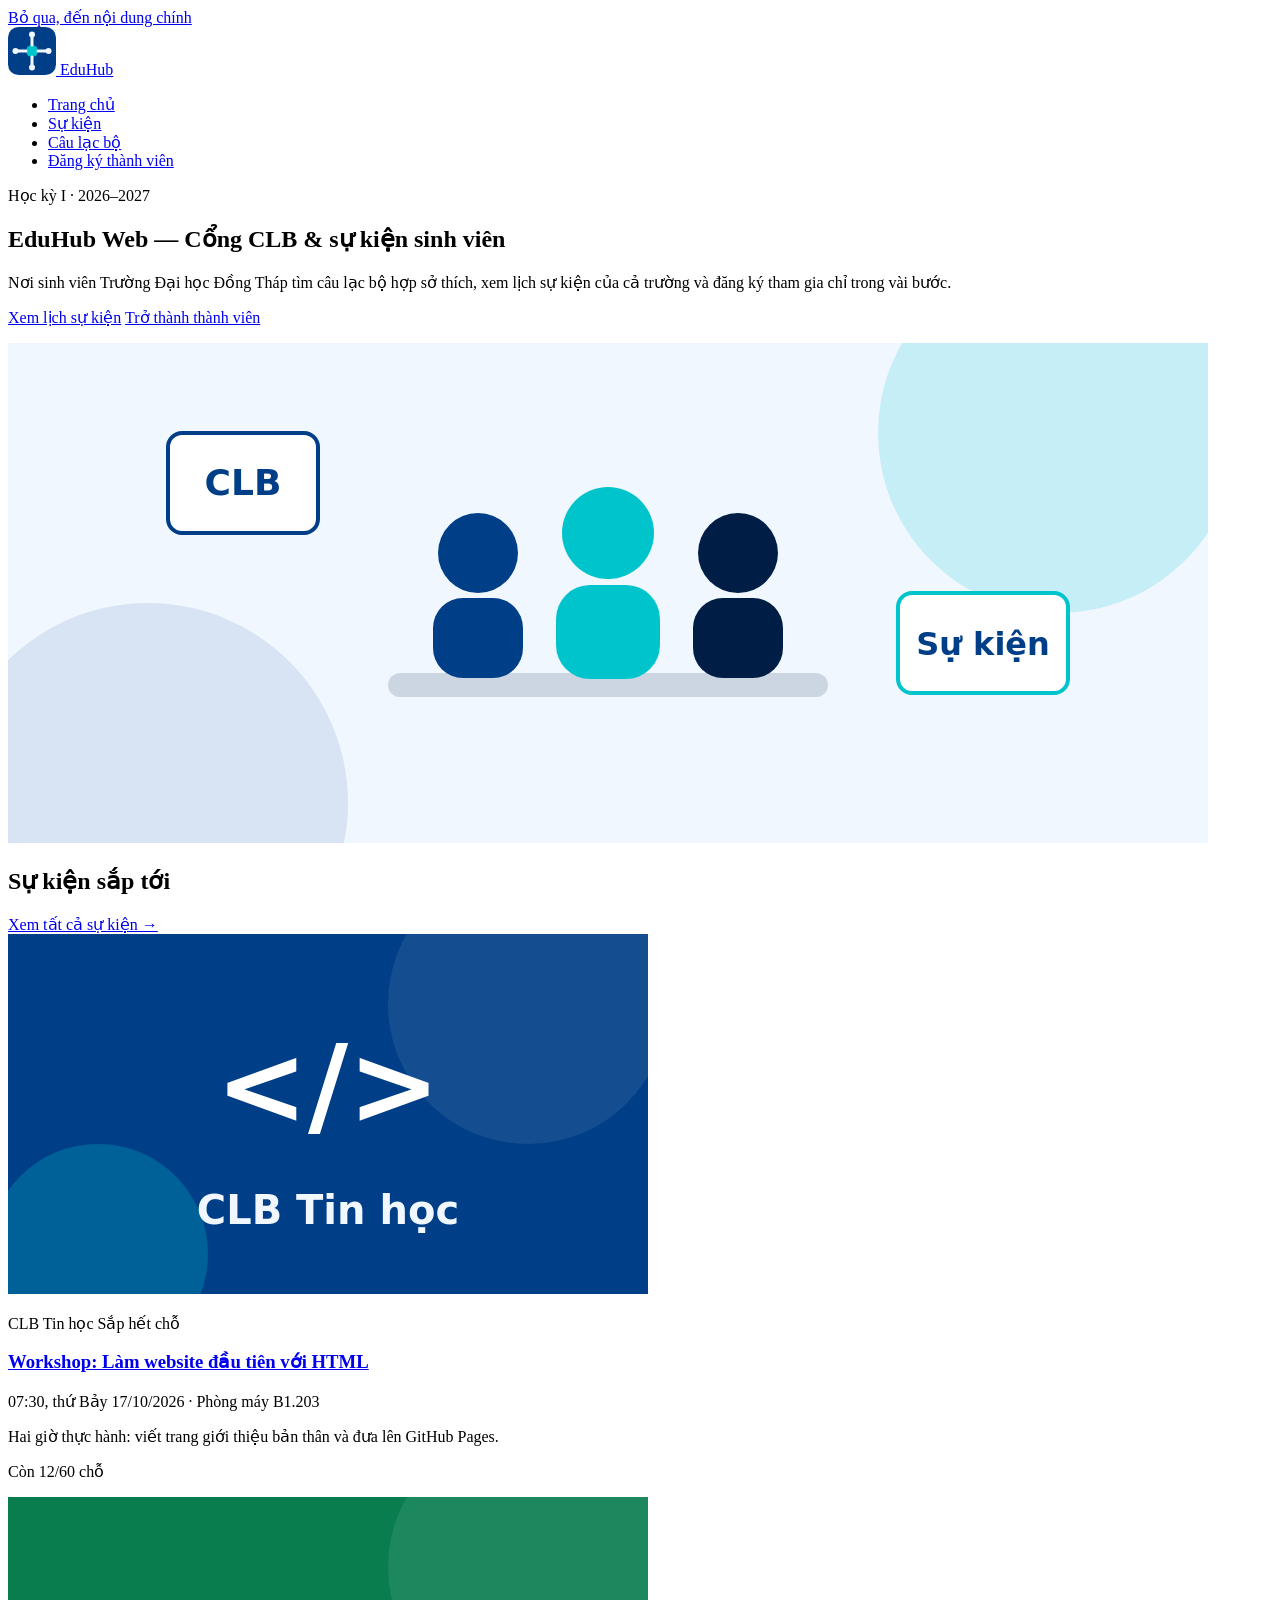
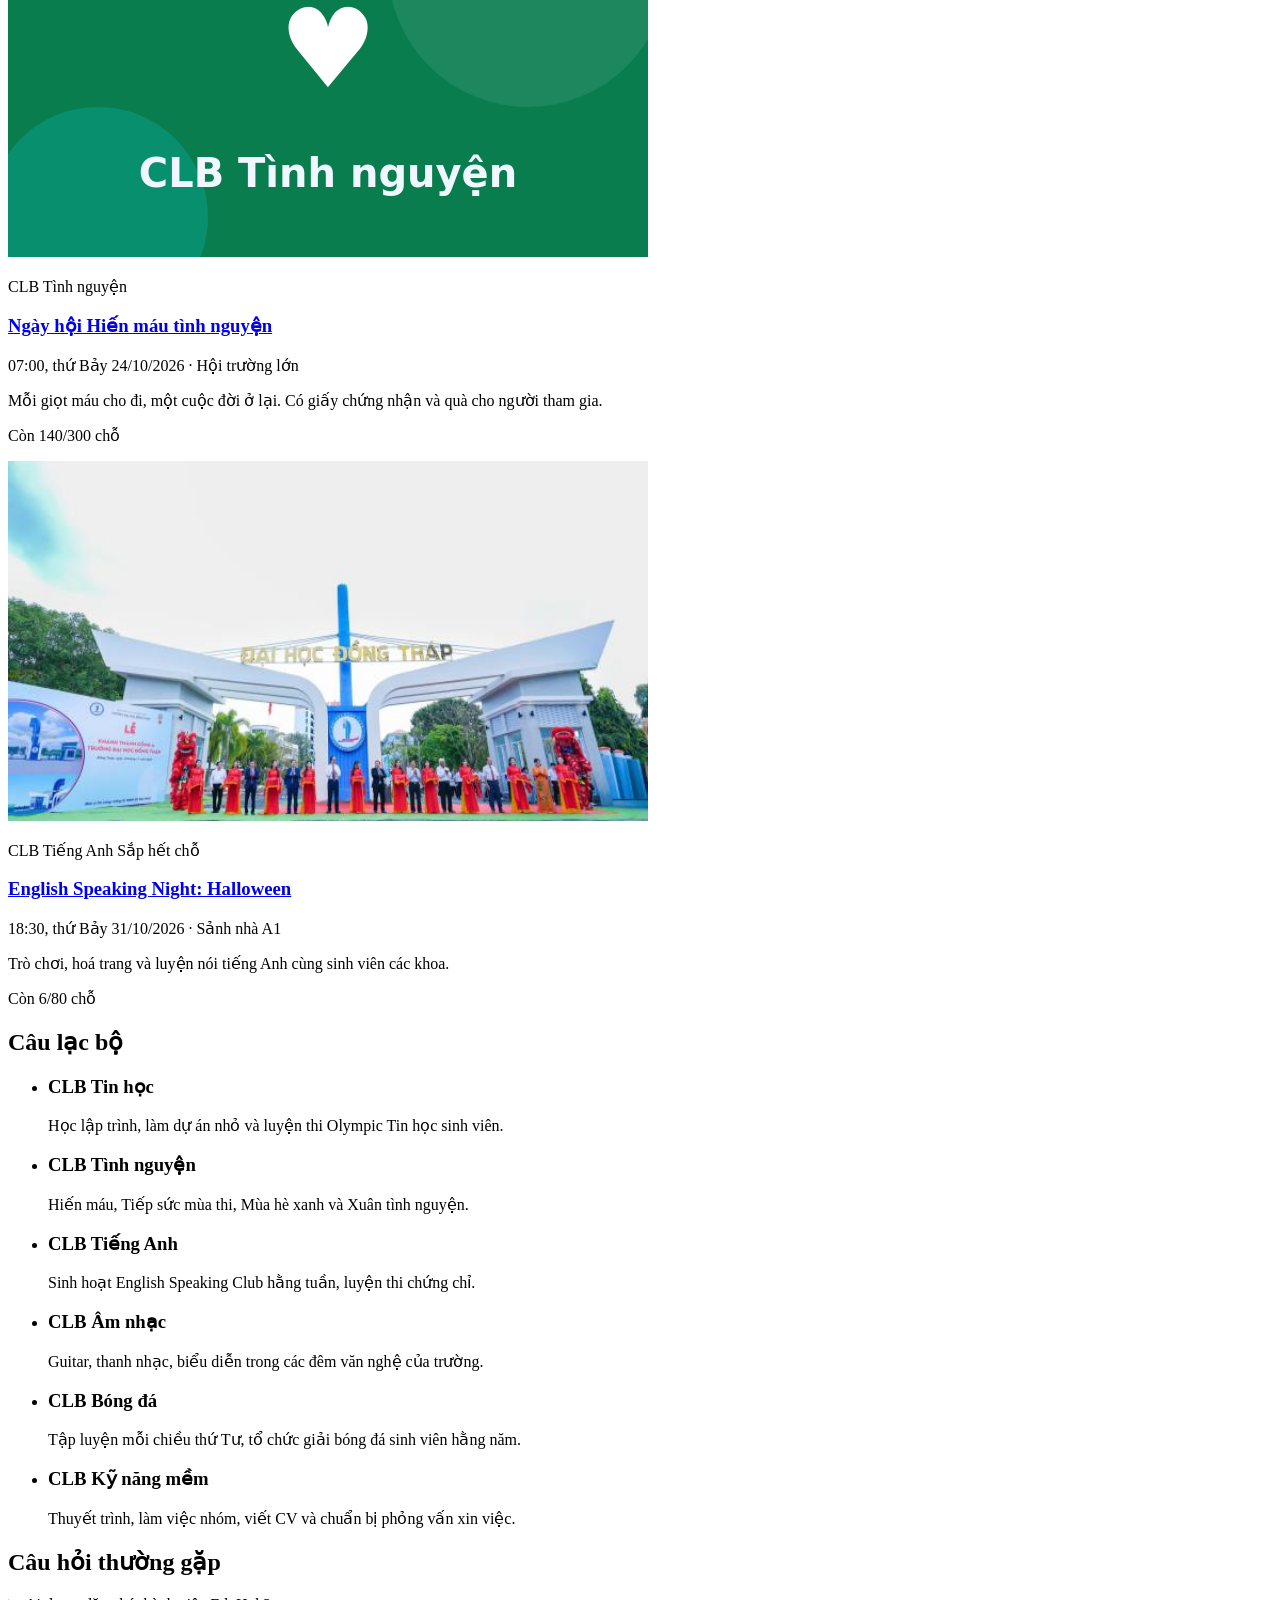
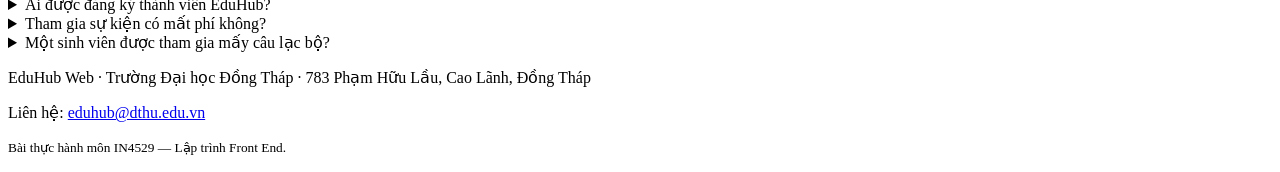
<file: index.html>
<!DOCTYPE html>
<html lang="vi">
  <head>
    <meta charset="utf-8">
    <meta name="viewport" content="width=device-width, initial-scale=1">
    <title>EduHub Web — CLB &amp; sự kiện sinh viên ĐH Đồng Tháp</title>
    <meta name="description" content="Cổng thông tin câu lạc bộ và sự kiện dành cho sinh viên Trường Đại học Đồng Tháp: xem lịch sự kiện, tìm CLB phù hợp và đăng ký thành viên.">
    <!-- Open Graph: thay "ten-tai-khoan" bằng tên tài khoản GitHub sau khi bật GitHub Pages -->
    <meta property="og:type" content="website">
    <meta property="og:site_name" content="EduHub Web">
    <meta property="og:title" content="EduHub Web — CLB &amp; sự kiện sinh viên ĐH Đồng Tháp">
    <meta property="og:description" content="Xem lịch sự kiện, tìm câu lạc bộ phù hợp và đăng ký thành viên.">
    <meta property="og:url" content="https://ten-tai-khoan.github.io/eduhub-web/">
    <meta property="og:image" content="https://ten-tai-khoan.github.io/eduhub-web/assets/og-image.png">
    <meta property="og:locale" content="vi_VN">
    <meta name="theme-color" content="#001D45">
    <link rel="icon" href="assets/logo.svg" type="image/svg+xml">
    <!-- Ch02: một tệp CSS duy nhất, main.css tự @import các lớp còn lại -->
    <link rel="stylesheet" href="css/main.css">
  </head>
  <body>
    <a class="skip-link" href="#noi-dung">Bỏ qua, đến nội dung chính</a>

    <header class="site-header">
      <div class="container site-header__inner">
        <a class="brand" href="index.html">
          <img class="brand__logo" src="assets/logo.svg" alt="" width="48" height="48">
          <span class="brand__name">Edu<span>Hub</span></span>
        </a>
        <nav class="site-nav" aria-label="Điều hướng chính">
          <ul class="site-nav__list">
          <li><a class="site-nav__link" href="index.html" aria-current="page">Trang chủ</a></li>
          <li><a class="site-nav__link" href="events.html">Sự kiện</a></li>
          <li><a class="site-nav__link" href="index.html#cau-lac-bo">Câu lạc bộ</a></li>
          <li><a class="site-nav__link" href="register.html">Đăng ký thành viên</a></li>
          </ul>
        </nav>
      </div>
    </header>

    <main id="noi-dung">
      <section class="container hero" aria-labelledby="tieu-de-chinh">
        <div>
          <p class="hero__eyebrow">Học kỳ I · 2026–2027</p>
          <h1 id="tieu-de-chinh">EduHub Web — Cổng CLB &amp; sự kiện sinh viên</h1>
          <p class="hero__lead">
            Nơi sinh viên Trường Đại học Đồng Tháp tìm câu lạc bộ hợp sở thích,
            xem lịch sự kiện của cả trường và đăng ký tham gia chỉ trong vài bước.
          </p>
          <p class="btn-row">
            <a class="btn btn--accent" href="events.html">Xem lịch sự kiện</a>
            <a class="btn btn--ghost" href="register.html">Trở thành thành viên</a>
          </p>
        </div>
        <img class="hero__media" src="assets/hero.svg" alt="Minh hoạ ba sinh viên đứng cạnh bảng CLB và bảng Sự kiện" width="1200" height="500">
      </section>

      <section class="container section" aria-labelledby="su-kien-sap-toi">
        <div class="section__head">
          <h2 id="su-kien-sap-toi">Sự kiện sắp tới</h2>
          <a href="events.html">Xem tất cả sự kiện →</a>
        </div>
        <div class="card-grid">
        <article class="card event-card">
          <img class="card__media" src="assets/club-tin-hoc.svg" alt="Biểu tượng CLB Tin học" width="640" height="360" loading="lazy">
          <div class="card__body">
            <p class="card__meta"><span class="tag">CLB Tin học</span> <span class="badge badge--hot">Sắp hết chỗ</span></p>
            <h3 class="card__title"><a href="event-detail.html">Workshop: Làm website đầu tiên với HTML</a></h3>
            <p class="event-card__info"><time datetime="2026-10-17T07:30+07:00">07:30, thứ Bảy 17/10/2026</time> · Phòng máy B1.203</p>
            <p class="card__text">Hai giờ thực hành: viết trang giới thiệu bản thân và đưa lên GitHub Pages.</p>
            <p class="event-card__seats">Còn 12/60 chỗ</p>
          </div>
        </article>

        <article class="card event-card">
          <img class="card__media" src="assets/club-tinh-nguyen.svg" alt="Biểu tượng CLB Tình nguyện" width="640" height="360" loading="lazy">
          <div class="card__body">
            <p class="card__meta"><span class="tag">CLB Tình nguyện</span></p>
            <h3 class="card__title"><a href="events.html">Ngày hội Hiến máu tình nguyện</a></h3>
            <p class="event-card__info"><time datetime="2026-10-24T07:00+07:00">07:00, thứ Bảy 24/10/2026</time> · Hội trường lớn</p>
            <p class="card__text">Mỗi giọt máu cho đi, một cuộc đời ở lại. Có giấy chứng nhận và quà cho người tham gia.</p>
            <p class="event-card__seats">Còn 140/300 chỗ</p>
          </div>
        </article>

        <article class="card event-card">
          <img class="card__media" src="assets/DThu.jpg" alt="Biểu tượng CLB Tiếng Anh" width="640" height="360" loading="lazy">
          <div class="card__body">
            <p class="card__meta"><span class="tag">CLB Tiếng Anh</span> <span class="badge badge--hot">Sắp hết chỗ</span></p>
            <h3 class="card__title"><a href="events.html">English Speaking Night: Halloween</a></h3>
            <p class="event-card__info"><time datetime="2026-10-31T18:30+07:00">18:30, thứ Bảy 31/10/2026</time> · Sảnh nhà A1</p>
            <p class="card__text">Trò chơi, hoá trang và luyện nói tiếng Anh cùng sinh viên các khoa.</p>
            <p class="event-card__seats">Còn 6/80 chỗ</p>
          </div>
        </article>
        </div>
      </section>

      <section id="cau-lac-bo" class="container section" aria-labelledby="tieu-de-clb">
        <div class="section__head">
          <h2 id="tieu-de-clb">Câu lạc bộ</h2>
        </div>
        <ul class="card-grid">
          <li class="club-card">
            <h3>CLB Tin học</h3>
            <p>Học lập trình, làm dự án nhỏ và luyện thi Olympic Tin học sinh viên.</p>
          </li>
          <li class="club-card">
            <h3>CLB Tình nguyện</h3>
            <p>Hiến máu, Tiếp sức mùa thi, Mùa hè xanh và Xuân tình nguyện.</p>
          </li>
          <li class="club-card">
            <h3>CLB Tiếng Anh</h3>
            <p>Sinh hoạt English Speaking Club hằng tuần, luyện thi chứng chỉ.</p>
          </li>
          <li class="club-card">
            <h3>CLB Âm nhạc</h3>
            <p>Guitar, thanh nhạc, biểu diễn trong các đêm văn nghệ của trường.</p>
          </li>
          <li class="club-card">
            <h3>CLB Bóng đá</h3>
            <p>Tập luyện mỗi chiều thứ Tư, tổ chức giải bóng đá sinh viên hằng năm.</p>
          </li>
          <li class="club-card">
            <h3>CLB Kỹ năng mềm</h3>
            <p>Thuyết trình, làm việc nhóm, viết CV và chuẩn bị phỏng vấn xin việc.</p>
          </li>
        </ul>
      </section>

      <section class="container section" aria-labelledby="hoi-dap">
        <div class="section__head">
          <h2 id="hoi-dap">Câu hỏi thường gặp</h2>
        </div>
        <div class="faq">
          <details class="faq__item">
            <summary>Ai được đăng ký thành viên EduHub?</summary>
            <p>Tất cả sinh viên đang học tại Trường Đại học Đồng Tháp, chỉ cần mã số sinh viên và email.</p>
          </details>
          <details class="faq__item">
            <summary>Tham gia sự kiện có mất phí không?</summary>
            <p>Phần lớn sự kiện miễn phí. Sự kiện có phí sẽ ghi rõ ở trang chi tiết.</p>
          </details>
          <details class="faq__item">
            <summary>Một sinh viên được tham gia mấy câu lạc bộ?</summary>
            <p>Không giới hạn, nhưng nên chọn tối đa hai CLB để có thời gian sinh hoạt đều đặn.</p>
          </details>
        </div>
      </section>
    </main>

    <footer class="site-footer">
      <div class="container site-footer__inner">
        <p>EduHub Web · Trường Đại học Đồng Tháp · 783 Phạm Hữu Lầu, Cao Lãnh, Đồng Tháp</p>
        <p>Liên hệ: <a href="mailto:eduhub@dthu.edu.vn">eduhub@dthu.edu.vn</a></p>
        <p><small>Bài thực hành môn IN4529 — Lập trình Front End.</small></p>
      </div>
    </footer>
  </body>
</html>
</file>
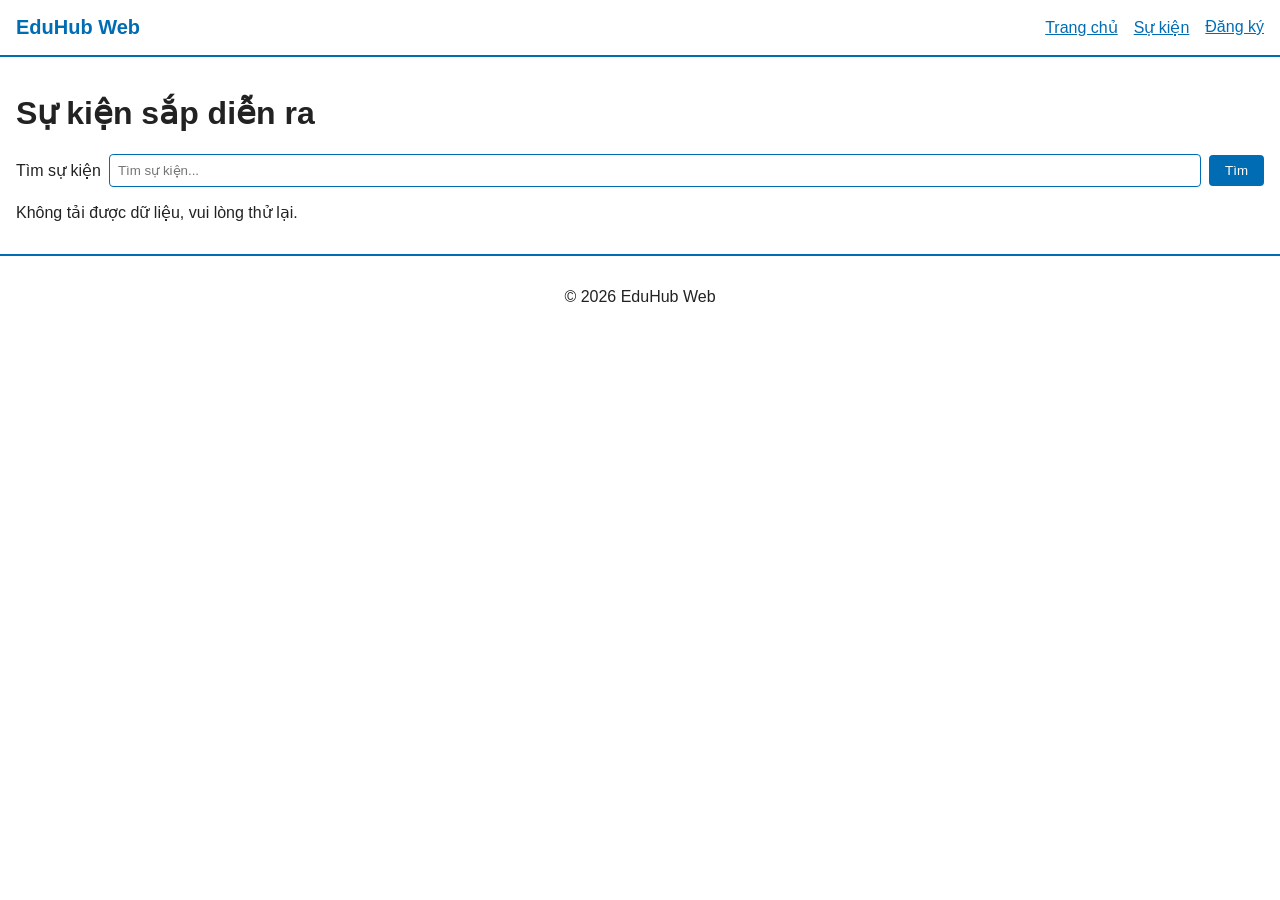
<file: site/index.html>
<!DOCTYPE html>
<html lang="vi">
  <head>
    <meta charset="utf-8">
    <meta name="viewport" content="width=device-width, initial-scale=1">
    <title>Sự kiện · EduHub Web</title>
    <link rel="stylesheet" href="css/style.css">
  </head>
  <body>
    <header class="site-header">
      <a class="logo" href="index.html">EduHub Web</a>
      <nav aria-label="Điều hướng chính">
        <ul class="menu">
          <li><a href="index.html">Trang chủ</a></li>
          <li><a href="index.html" aria-current="page">Sự kiện</a></li>
          <li><a href="register.html">Đăng ký</a></li>
        </ul>
      </nav>
    </header>

    <main>
      <h1>Sự kiện sắp diễn ra</h1>

      <form id="search-form">
        <label for="keyword">Tìm sự kiện</label>
        <input type="search" id="keyword" name="keyword" placeholder="Tìm sự kiện...">
        <button type="submit">Tìm</button>
      </form>

      <p id="status" aria-live="polite"></p>

      <div id="event-list">
        <article class="card">
          <img src="img/event.svg" alt="Ảnh minh hoạ sự kiện" width="320" height="180">
          <h2><a href="event-detail.html?id=22222222-2222-4222-8222-000000000001">Workshop Git &amp; GitHub cho tân sinh viên</a></h2>
          <p><time datetime="2026-09-12T08:00:00+07:00">08:00 12/09/2026</time></p>
          <p>Phòng máy A3.201</p>
          <p>Còn 12/40 chỗ</p>
        </article>

        <article class="card">
          <img src="img/event.svg" alt="Ảnh minh hoạ sự kiện" width="320" height="180">
          <h2><a href="event-detail.html?id=22222222-2222-4222-8222-000000000004">Hackathon EduHub 24 giờ</a></h2>
          <p><time datetime="2026-12-19T08:00:00+07:00">08:00 19/12/2026</time></p>
          <p>Phòng máy A3.205</p>
          <p><span class="badge-full">Hết chỗ</span></p>
        </article>
      </div>
    </main>

    <footer class="site-footer">
      <p>© 2026 EduHub Web</p>
    </footer>

    <script src="js/app.js"></script>
  </body>
</html>
</file>
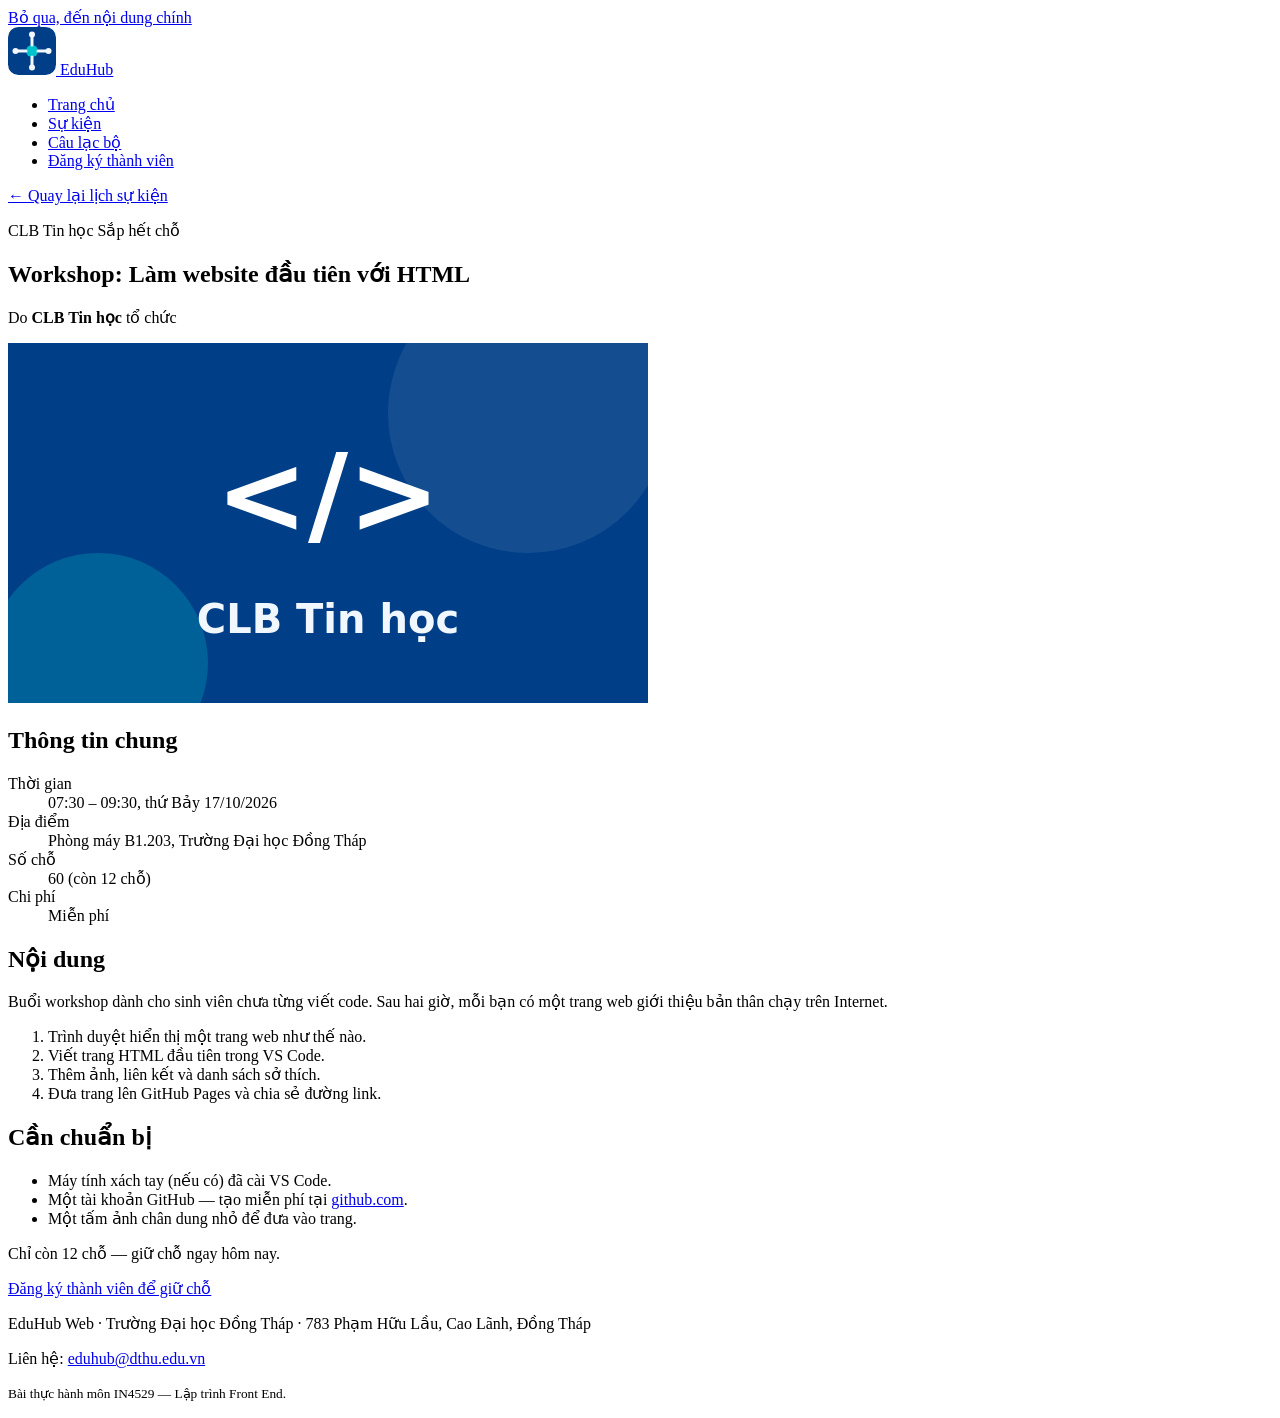
<file: event-detail.html>
<!DOCTYPE html>
<html lang="vi">
  <head>
    <meta charset="utf-8">
    <meta name="viewport" content="width=device-width, initial-scale=1">
    <title>Workshop: Làm website đầu tiên với HTML · EduHub Web</title>
    <meta name="description" content="Workshop 2 giờ của CLB Tin học: viết trang web giới thiệu bản thân bằng HTML và đưa lên GitHub Pages. Thứ Bảy 17/10/2026, phòng máy B1.203.">
    <!-- Open Graph: thay "ten-tai-khoan" bằng tên tài khoản GitHub sau khi bật GitHub Pages -->
    <meta property="og:type" content="website">
    <meta property="og:site_name" content="EduHub Web">
    <meta property="og:title" content="Workshop: Làm website đầu tiên với HTML · EduHub Web">
    <meta property="og:description" content="Workshop 2 giờ của CLB Tin học: viết trang web giới thiệu bản thân bằng HTML và đưa lên GitHub Pages. Thứ Bảy 17/10/2026, phòng máy B1.203.">
    <meta property="og:url" content="https://ten-tai-khoan.github.io/eduhub-web/event-detail.html">
    <meta property="og:image" content="https://ten-tai-khoan.github.io/eduhub-web/assets/og-image.png">
    <meta property="og:locale" content="vi_VN">
    <meta name="theme-color" content="#001D45">
    <link rel="icon" href="assets/logo.svg" type="image/svg+xml">
    <!-- Ch02: một tệp CSS duy nhất, main.css tự @import các lớp còn lại -->
    <link rel="stylesheet" href="css/main.css">
  </head>
  <body>
    <a class="skip-link" href="#noi-dung">Bỏ qua, đến nội dung chính</a>

    <header class="site-header">
      <div class="container site-header__inner">
        <a class="brand" href="index.html">
          <img class="brand__logo" src="assets/logo.svg" alt="" width="48" height="48">
          <span class="brand__name">Edu<span>Hub</span></span>
        </a>
        <nav class="site-nav" aria-label="Điều hướng chính">
          <ul class="site-nav__list">
          <li><a class="site-nav__link" href="index.html">Trang chủ</a></li>
          <li><a class="site-nav__link" href="events.html">Sự kiện</a></li>
          <li><a class="site-nav__link" href="index.html#cau-lac-bo">Câu lạc bộ</a></li>
          <li><a class="site-nav__link" href="register.html">Đăng ký thành viên</a></li>
          </ul>
        </nav>
      </div>
    </header>

    <main id="noi-dung" class="container page">
      <article class="detail">
        <header class="detail__head">
          <a class="back-link" href="events.html">← Quay lại lịch sự kiện</a>
          <p class="card__meta"><span class="tag">CLB Tin học</span> <span class="badge badge--hot">Sắp hết chỗ</span></p>
          <h1>Workshop: Làm website đầu tiên với HTML</h1>
          <p class="detail__organizer">Do <strong>CLB Tin học</strong> tổ chức</p>
        </header>

        <img class="detail__media" src="assets/club-tin-hoc.svg" alt="Biểu tượng CLB Tin học: dấu thẻ HTML trên nền xanh" width="640" height="360">

        <section class="detail__info info-card" aria-labelledby="thong-tin">
          <h2 id="thong-tin">Thông tin chung</h2>
          <dl>
            <dt>Thời gian</dt>
            <dd><time datetime="2026-10-17T07:30+07:00">07:30 – 09:30, thứ Bảy 17/10/2026</time></dd>
            <dt>Địa điểm</dt>
            <dd>Phòng máy B1.203, Trường Đại học Đồng Tháp</dd>
            <dt>Số chỗ</dt>
            <dd>60 (còn 12 chỗ)</dd>
            <dt>Chi phí</dt>
            <dd>Miễn phí</dd>
          </dl>
        </section>

        <section class="detail__content prose" aria-labelledby="noi-dung-workshop">
          <h2 id="noi-dung-workshop">Nội dung</h2>
          <p>
            Buổi workshop dành cho sinh viên chưa từng viết code. Sau hai giờ, mỗi bạn có
            một trang web giới thiệu bản thân chạy trên Internet.
          </p>
          <ol>
            <li>Trình duyệt hiển thị một trang web như thế nào.</li>
            <li>Viết trang HTML đầu tiên trong VS Code.</li>
            <li>Thêm ảnh, liên kết và danh sách sở thích.</li>
            <li>Đưa trang lên GitHub Pages và chia sẻ đường link.</li>
          </ol>
        </section>

        <section class="detail__prep prose" aria-labelledby="chuan-bi">
          <h2 id="chuan-bi">Cần chuẩn bị</h2>
          <ul>
            <li>Máy tính xách tay (nếu có) đã cài VS Code.</li>
            <li>Một tài khoản GitHub — tạo miễn phí tại <a href="https://github.com/signup">github.com</a>.</li>
            <li>Một tấm ảnh chân dung nhỏ để đưa vào trang.</li>
          </ul>
        </section>

        <footer class="detail__foot cta">
          <p>Chỉ còn 12 chỗ — giữ chỗ ngay hôm nay.</p>
          <a class="btn btn--primary" href="register.html">Đăng ký thành viên để giữ chỗ</a>
        </footer>
      </article>
    </main>

    <footer class="site-footer">
      <div class="container site-footer__inner">
        <p>EduHub Web · Trường Đại học Đồng Tháp · 783 Phạm Hữu Lầu, Cao Lãnh, Đồng Tháp</p>
        <p>Liên hệ: <a href="mailto:eduhub@dthu.edu.vn">eduhub@dthu.edu.vn</a></p>
        <p><small>Bài thực hành môn IN4529 — Lập trình Front End.</small></p>
      </div>
    </footer>
  </body>
</html>
</file>
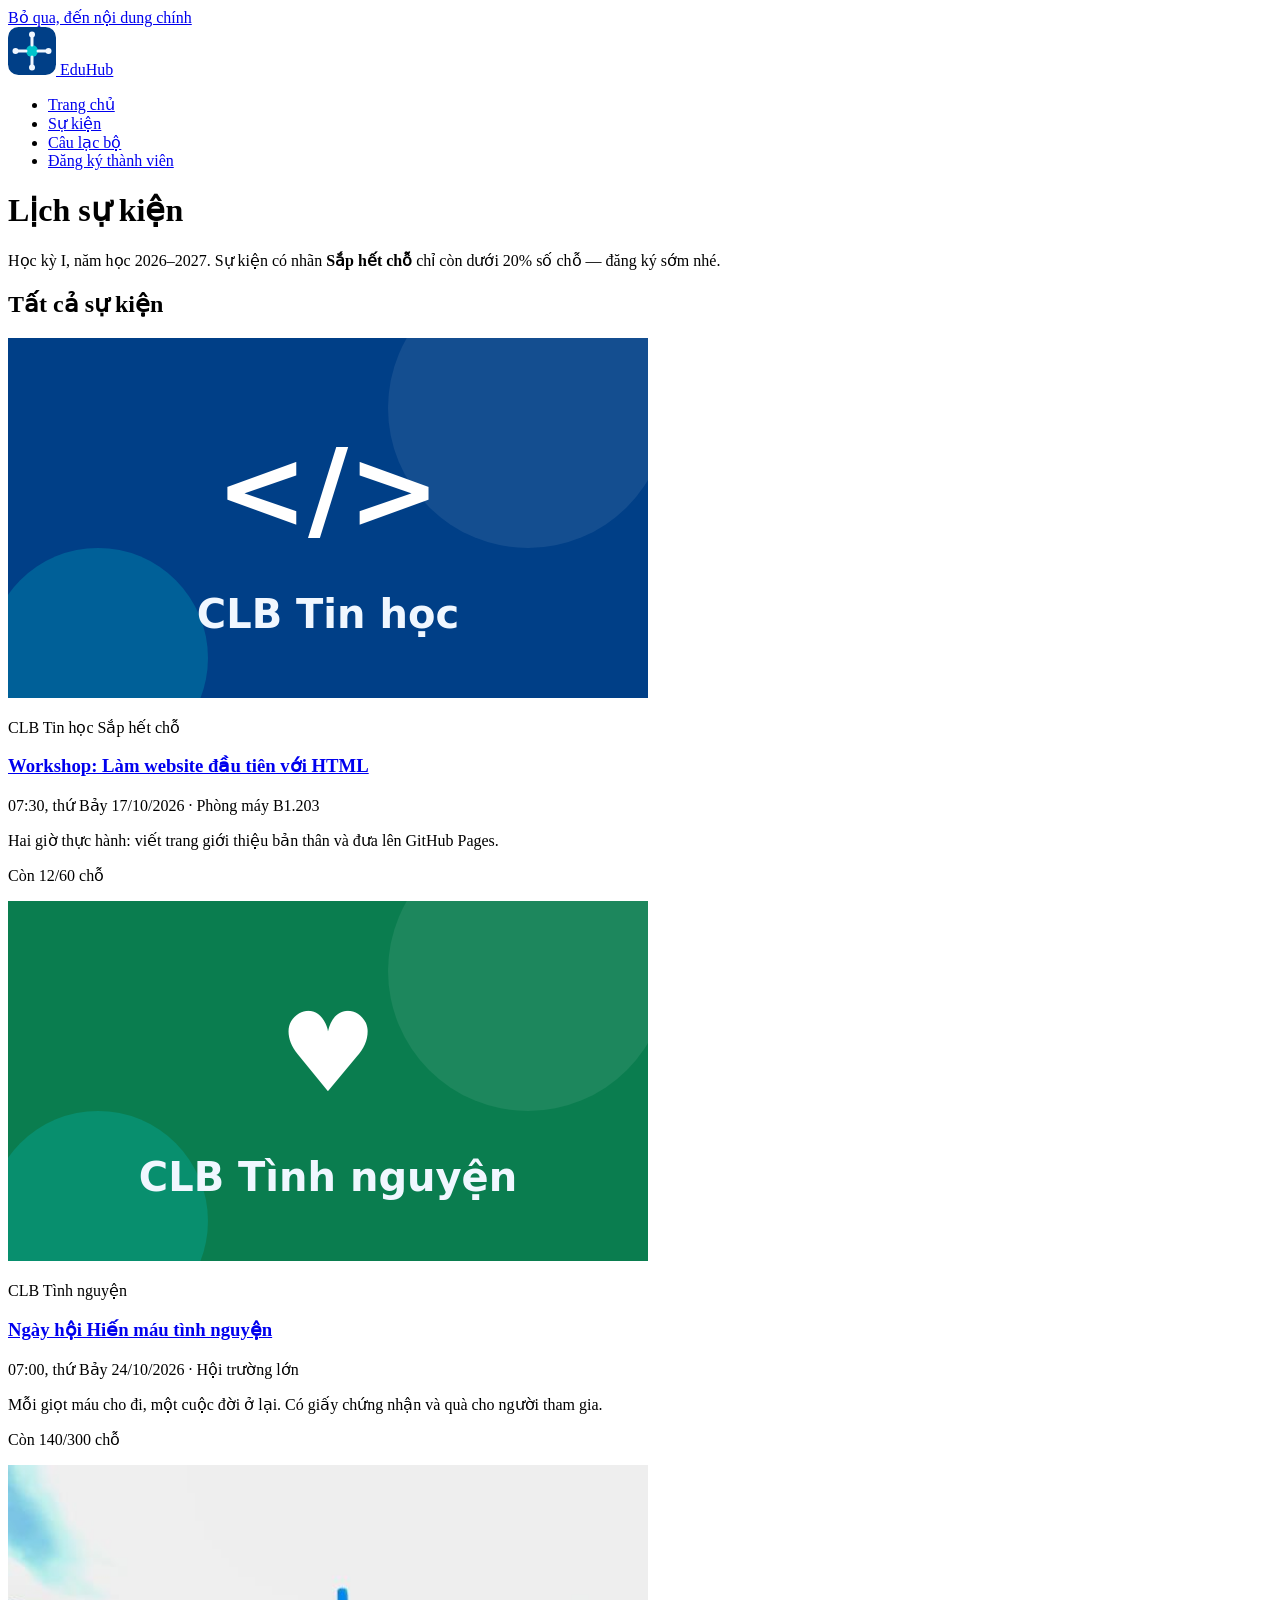
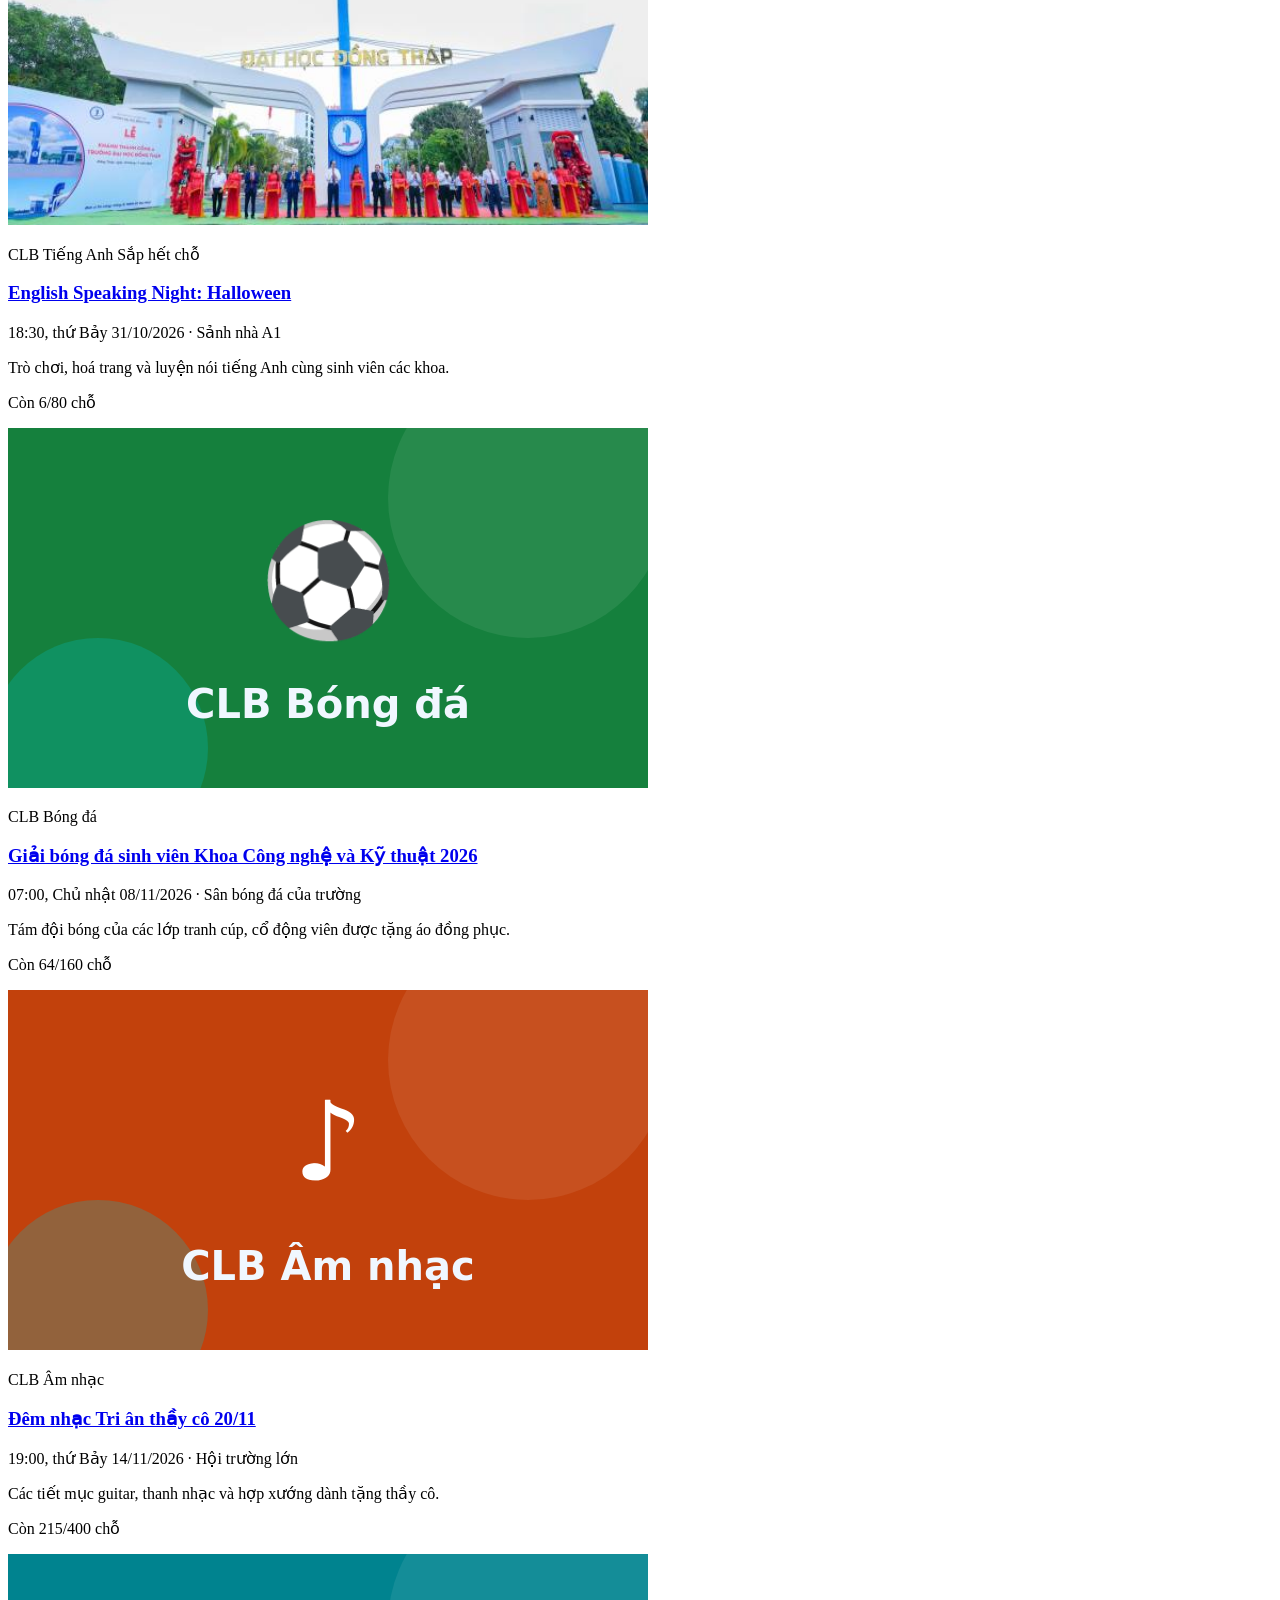
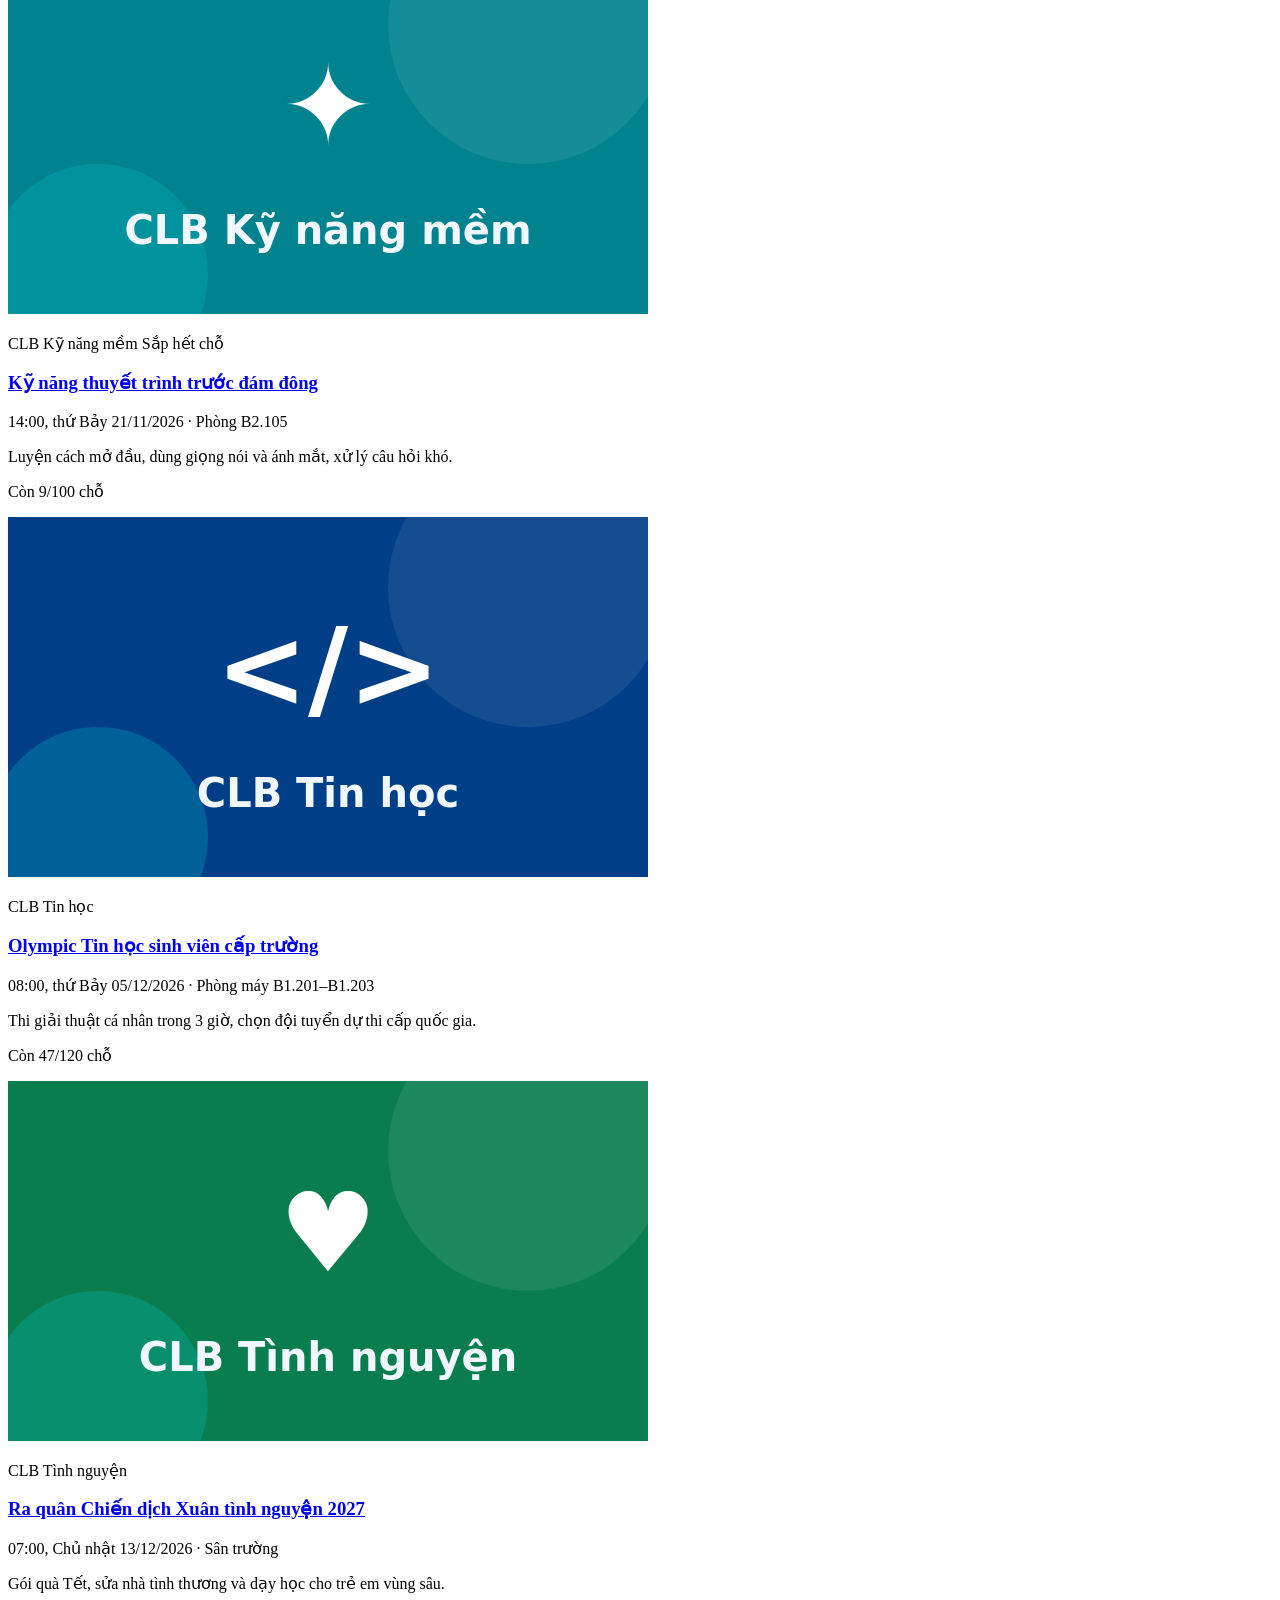
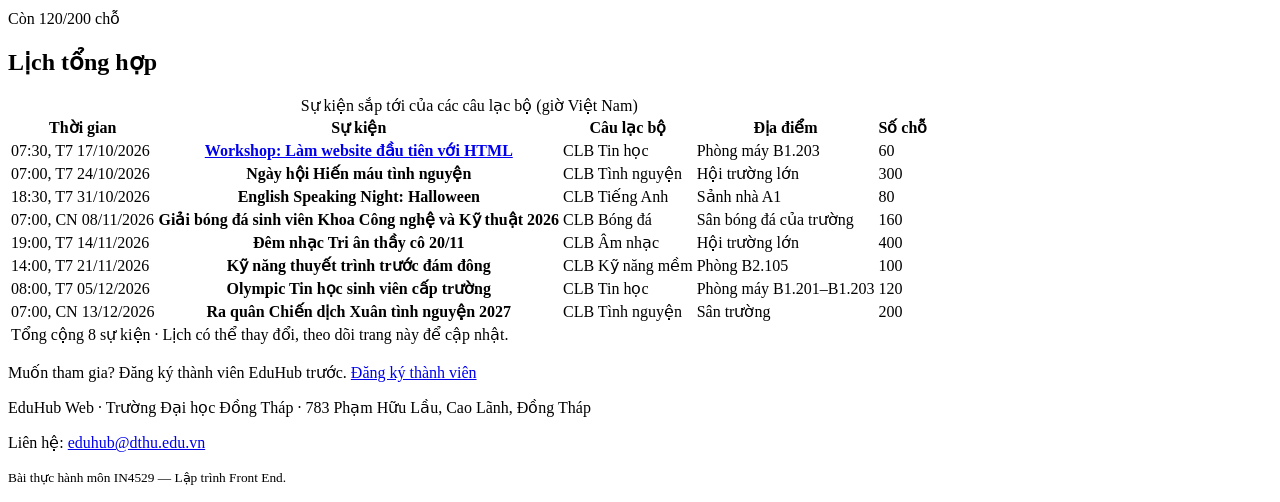
<file: events.html>
<!DOCTYPE html>
<html lang="vi">
  <head>
    <meta charset="utf-8">
    <meta name="viewport" content="width=device-width, initial-scale=1">
    <title>Lịch sự kiện · EduHub Web</title>
    <meta name="description" content="Lịch các sự kiện sắp tới của câu lạc bộ sinh viên Trường Đại học Đồng Tháp, học kỳ I năm học 2026–2027.">
    <!-- Open Graph: thay "ten-tai-khoan" bằng tên tài khoản GitHub sau khi bật GitHub Pages -->
    <meta property="og:type" content="website">
    <meta property="og:site_name" content="EduHub Web">
    <meta property="og:title" content="Lịch sự kiện · EduHub Web">
    <meta property="og:description" content="Lịch các sự kiện sắp tới của câu lạc bộ sinh viên Trường Đại học Đồng Tháp, học kỳ I năm học 2026–2027.">
    <meta property="og:url" content="https://ten-tai-khoan.github.io/eduhub-web/events.html">
    <meta property="og:image" content="https://ten-tai-khoan.github.io/eduhub-web/assets/og-image.png">
    <meta property="og:locale" content="vi_VN">
    <meta name="theme-color" content="#001D45">
    <link rel="icon" href="assets/logo.svg" type="image/svg+xml">
    <!-- Ch02: một tệp CSS duy nhất, main.css tự @import các lớp còn lại -->
    <link rel="stylesheet" href="css/main.css">
  </head>
  <body>
    <a class="skip-link" href="#noi-dung">Bỏ qua, đến nội dung chính</a>

    <header class="site-header">
      <div class="container site-header__inner">
        <a class="brand" href="index.html">
          <img class="brand__logo" src="assets/logo.svg" alt="" width="48" height="48">
          <span class="brand__name">Edu<span>Hub</span></span>
        </a>
        <nav class="site-nav" aria-label="Điều hướng chính">
          <ul class="site-nav__list">
          <li><a class="site-nav__link" href="index.html">Trang chủ</a></li>
          <li><a class="site-nav__link" href="events.html" aria-current="page">Sự kiện</a></li>
          <li><a class="site-nav__link" href="index.html#cau-lac-bo">Câu lạc bộ</a></li>
          <li><a class="site-nav__link" href="register.html">Đăng ký thành viên</a></li>
          </ul>
        </nav>
      </div>
    </header>

    <main id="noi-dung" class="container page">
      <h1>Lịch sự kiện</h1>
      <p class="page__intro">Học kỳ I, năm học 2026–2027. Sự kiện có nhãn <strong>Sắp hết chỗ</strong> chỉ còn dưới 20% số chỗ — đăng ký sớm nhé.</p>

      <section aria-labelledby="danh-sach">
        <h2 id="danh-sach" class="section__head">Tất cả sự kiện</h2>
        <!-- Ch03 sẽ thay các card tĩnh này bằng dữ liệu từ GET /api/events -->
        <div class="card-grid">
        <article class="card event-card">
          <img class="card__media" src="assets/club-tin-hoc.svg" alt="Biểu tượng CLB Tin học" width="640" height="360" loading="lazy">
          <div class="card__body">
            <p class="card__meta"><span class="tag">CLB Tin học</span> <span class="badge badge--hot">Sắp hết chỗ</span></p>
            <h3 class="card__title"><a href="event-detail.html">Workshop: Làm website đầu tiên với HTML</a></h3>
            <p class="event-card__info"><time datetime="2026-10-17T07:30+07:00">07:30, thứ Bảy 17/10/2026</time> · Phòng máy B1.203</p>
            <p class="card__text">Hai giờ thực hành: viết trang giới thiệu bản thân và đưa lên GitHub Pages.</p>
            <p class="event-card__seats">Còn 12/60 chỗ</p>
          </div>
        </article>

        <article class="card event-card">
          <img class="card__media" src="assets/club-tinh-nguyen.svg" alt="Biểu tượng CLB Tình nguyện" width="640" height="360" loading="lazy">
          <div class="card__body">
            <p class="card__meta"><span class="tag">CLB Tình nguyện</span></p>
            <h3 class="card__title"><a href="events.html">Ngày hội Hiến máu tình nguyện</a></h3>
            <p class="event-card__info"><time datetime="2026-10-24T07:00+07:00">07:00, thứ Bảy 24/10/2026</time> · Hội trường lớn</p>
            <p class="card__text">Mỗi giọt máu cho đi, một cuộc đời ở lại. Có giấy chứng nhận và quà cho người tham gia.</p>
            <p class="event-card__seats">Còn 140/300 chỗ</p>
          </div>
        </article>

        <article class="card event-card">
          <img class="card__media" src="assets/DThu.jpg" alt="Biểu tượng CLB Tiếng Anh" width="640" height="360" loading="lazy">
          <div class="card__body">
            <p class="card__meta"><span class="tag">CLB Tiếng Anh</span> <span class="badge badge--hot">Sắp hết chỗ</span></p>
            <h3 class="card__title"><a href="events.html">English Speaking Night: Halloween</a></h3>
            <p class="event-card__info"><time datetime="2026-10-31T18:30+07:00">18:30, thứ Bảy 31/10/2026</time> · Sảnh nhà A1</p>
            <p class="card__text">Trò chơi, hoá trang và luyện nói tiếng Anh cùng sinh viên các khoa.</p>
            <p class="event-card__seats">Còn 6/80 chỗ</p>
          </div>
        </article>

        <article class="card event-card">
          <img class="card__media" src="assets/club-bong-da.svg" alt="Biểu tượng CLB Bóng đá" width="640" height="360" loading="lazy">
          <div class="card__body">
            <p class="card__meta"><span class="tag">CLB Bóng đá</span></p>
            <h3 class="card__title"><a href="events.html">Giải bóng đá sinh viên Khoa Công nghệ và Kỹ thuật 2026</a></h3>
            <p class="event-card__info"><time datetime="2026-11-08T07:00+07:00">07:00, Chủ nhật 08/11/2026</time> · Sân bóng đá của trường</p>
            <p class="card__text">Tám đội bóng của các lớp tranh cúp, cổ động viên được tặng áo đồng phục.</p>
            <p class="event-card__seats">Còn 64/160 chỗ</p>
          </div>
        </article>

        <article class="card event-card">
          <img class="card__media" src="assets/club-am-nhac.svg" alt="Biểu tượng CLB Âm nhạc" width="640" height="360" loading="lazy">
          <div class="card__body">
            <p class="card__meta"><span class="tag">CLB Âm nhạc</span></p>
            <h3 class="card__title"><a href="events.html">Đêm nhạc Tri ân thầy cô 20/11</a></h3>
            <p class="event-card__info"><time datetime="2026-11-14T19:00+07:00">19:00, thứ Bảy 14/11/2026</time> · Hội trường lớn</p>
            <p class="card__text">Các tiết mục guitar, thanh nhạc và hợp xướng dành tặng thầy cô.</p>
            <p class="event-card__seats">Còn 215/400 chỗ</p>
          </div>
        </article>

        <article class="card event-card">
          <img class="card__media" src="assets/club-ky-nang-mem.svg" alt="Biểu tượng CLB Kỹ năng mềm" width="640" height="360" loading="lazy">
          <div class="card__body">
            <p class="card__meta"><span class="tag">CLB Kỹ năng mềm</span> <span class="badge badge--hot">Sắp hết chỗ</span></p>
            <h3 class="card__title"><a href="events.html">Kỹ năng thuyết trình trước đám đông</a></h3>
            <p class="event-card__info"><time datetime="2026-11-21T14:00+07:00">14:00, thứ Bảy 21/11/2026</time> · Phòng B2.105</p>
            <p class="card__text">Luyện cách mở đầu, dùng giọng nói và ánh mắt, xử lý câu hỏi khó.</p>
            <p class="event-card__seats">Còn 9/100 chỗ</p>
          </div>
        </article>

        <article class="card event-card">
          <img class="card__media" src="assets/club-tin-hoc.svg" alt="Biểu tượng CLB Tin học" width="640" height="360" loading="lazy">
          <div class="card__body">
            <p class="card__meta"><span class="tag">CLB Tin học</span></p>
            <h3 class="card__title"><a href="events.html">Olympic Tin học sinh viên cấp trường</a></h3>
            <p class="event-card__info"><time datetime="2026-12-05T08:00+07:00">08:00, thứ Bảy 05/12/2026</time> · Phòng máy B1.201–B1.203</p>
            <p class="card__text">Thi giải thuật cá nhân trong 3 giờ, chọn đội tuyển dự thi cấp quốc gia.</p>
            <p class="event-card__seats">Còn 47/120 chỗ</p>
          </div>
        </article>

        <article class="card event-card">
          <img class="card__media" src="assets/club-tinh-nguyen.svg" alt="Biểu tượng CLB Tình nguyện" width="640" height="360" loading="lazy">
          <div class="card__body">
            <p class="card__meta"><span class="tag">CLB Tình nguyện</span></p>
            <h3 class="card__title"><a href="events.html">Ra quân Chiến dịch Xuân tình nguyện 2027</a></h3>
            <p class="event-card__info"><time datetime="2026-12-13T07:00+07:00">07:00, Chủ nhật 13/12/2026</time> · Sân trường</p>
            <p class="card__text">Gói quà Tết, sửa nhà tình thương và dạy học cho trẻ em vùng sâu.</p>
            <p class="event-card__seats">Còn 120/200 chỗ</p>
          </div>
        </article>
        </div>
      </section>

      <section class="section" aria-labelledby="lich-tong-hop">
        <h2 id="lich-tong-hop" class="section__head">Lịch tổng hợp</h2>
        <!-- Bảng rộng hơn màn hình điện thoại: chỉ khung này cuộn ngang, cả trang thì không -->
        <div class="table-wrap" tabindex="0">
          <table class="table">
            <caption>Sự kiện sắp tới của các câu lạc bộ (giờ Việt Nam)</caption>
            <thead>
              <tr>
                <th scope="col">Thời gian</th>
                <th scope="col">Sự kiện</th>
                <th scope="col">Câu lạc bộ</th>
                <th scope="col">Địa điểm</th>
                <th scope="col">Số chỗ</th>
              </tr>
            </thead>
            <tbody>
              <tr>
                <td><time datetime="2026-10-17T07:30+07:00">07:30, T7 17/10/2026</time></td>
                <th scope="row"><a href="event-detail.html">Workshop: Làm website đầu tiên với HTML</a></th>
                <td>CLB Tin học</td>
                <td>Phòng máy B1.203</td>
                <td>60</td>
              </tr>
              <tr>
                <td><time datetime="2026-10-24T07:00+07:00">07:00, T7 24/10/2026</time></td>
                <th scope="row">Ngày hội Hiến máu tình nguyện</th>
                <td>CLB Tình nguyện</td>
                <td>Hội trường lớn</td>
                <td>300</td>
              </tr>
              <tr>
                <td><time datetime="2026-10-31T18:30+07:00">18:30, T7 31/10/2026</time></td>
                <th scope="row">English Speaking Night: Halloween</th>
                <td>CLB Tiếng Anh</td>
                <td>Sảnh nhà A1</td>
                <td>80</td>
              </tr>
              <tr>
                <td><time datetime="2026-11-08T07:00+07:00">07:00, CN 08/11/2026</time></td>
                <th scope="row">Giải bóng đá sinh viên Khoa Công nghệ và Kỹ thuật 2026</th>
                <td>CLB Bóng đá</td>
                <td>Sân bóng đá của trường</td>
                <td>160</td>
              </tr>
              <tr>
                <td><time datetime="2026-11-14T19:00+07:00">19:00, T7 14/11/2026</time></td>
                <th scope="row">Đêm nhạc Tri ân thầy cô 20/11</th>
                <td>CLB Âm nhạc</td>
                <td>Hội trường lớn</td>
                <td>400</td>
              </tr>
              <tr>
                <td><time datetime="2026-11-21T14:00+07:00">14:00, T7 21/11/2026</time></td>
                <th scope="row">Kỹ năng thuyết trình trước đám đông</th>
                <td>CLB Kỹ năng mềm</td>
                <td>Phòng B2.105</td>
                <td>100</td>
              </tr>
              <tr>
                <td><time datetime="2026-12-05T08:00+07:00">08:00, T7 05/12/2026</time></td>
                <th scope="row">Olympic Tin học sinh viên cấp trường</th>
                <td>CLB Tin học</td>
                <td>Phòng máy B1.201–B1.203</td>
                <td>120</td>
              </tr>
              <tr>
                <td><time datetime="2026-12-13T07:00+07:00">07:00, CN 13/12/2026</time></td>
                <th scope="row">Ra quân Chiến dịch Xuân tình nguyện 2027</th>
                <td>CLB Tình nguyện</td>
                <td>Sân trường</td>
                <td>200</td>
              </tr>
            </tbody>
            <tfoot>
              <tr>
                <td colspan="5">Tổng cộng 8 sự kiện · Lịch có thể thay đổi, theo dõi trang này để cập nhật.</td>
              </tr>
            </tfoot>
          </table>
        </div>
      </section>

      <p class="cta section">
        <span>Muốn tham gia? Đăng ký thành viên EduHub trước.</span>
        <a class="btn btn--primary" href="register.html">Đăng ký thành viên</a>
      </p>
    </main>

    <footer class="site-footer">
      <div class="container site-footer__inner">
        <p>EduHub Web · Trường Đại học Đồng Tháp · 783 Phạm Hữu Lầu, Cao Lãnh, Đồng Tháp</p>
        <p>Liên hệ: <a href="mailto:eduhub@dthu.edu.vn">eduhub@dthu.edu.vn</a></p>
        <p><small>Bài thực hành môn IN4529 — Lập trình Front End.</small></p>
      </div>
    </footer>
  </body>
</html>
</file>
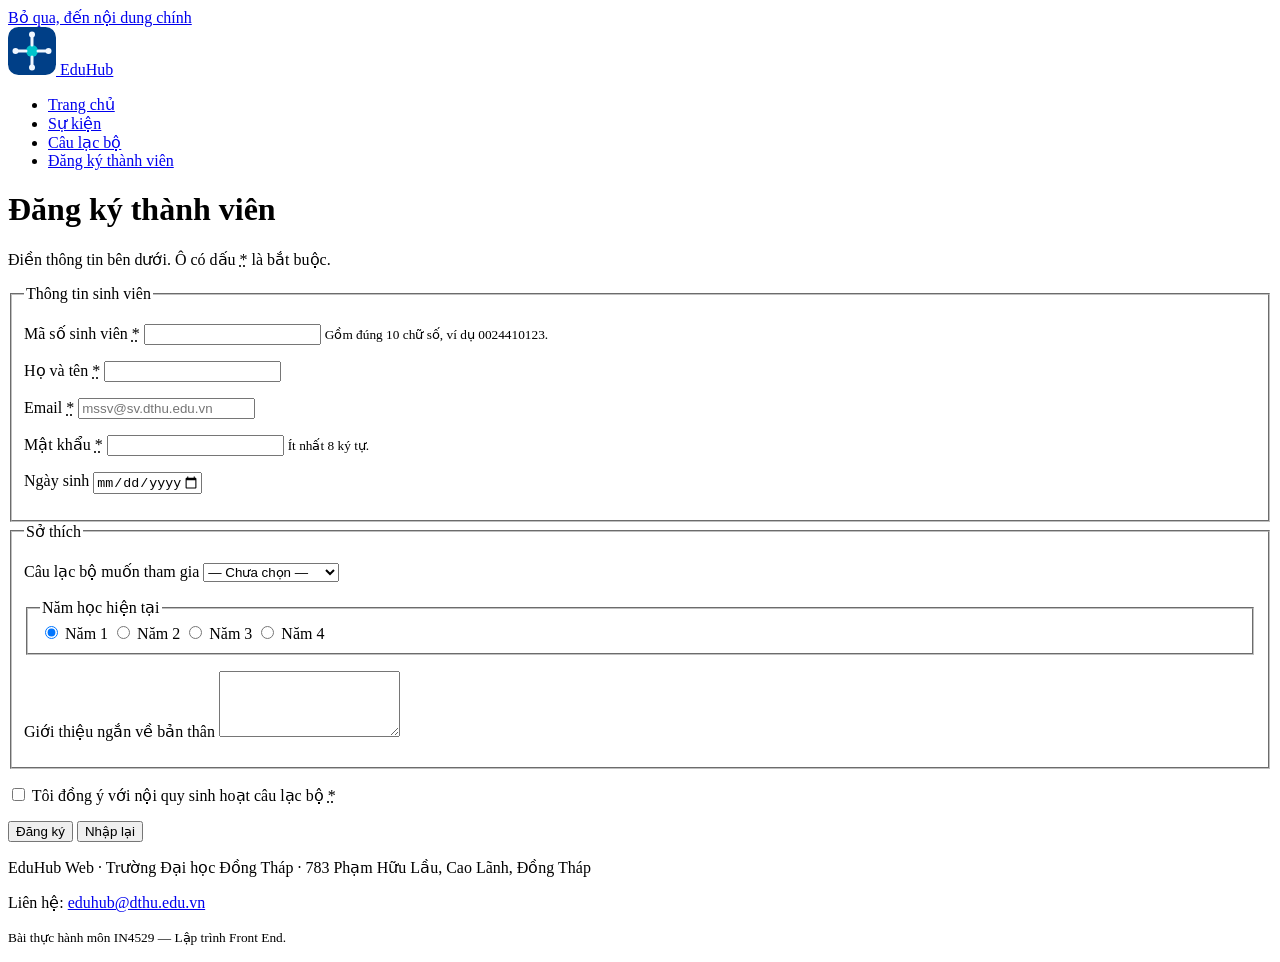
<file: register.html>
<!DOCTYPE html>
<html lang="vi">
  <head>
    <meta charset="utf-8">
    <meta name="viewport" content="width=device-width, initial-scale=1">
    <title>Đăng ký thành viên · EduHub Web</title>
    <meta name="description" content="Đăng ký tài khoản thành viên EduHub Web dành cho sinh viên Trường Đại học Đồng Tháp.">
    <!-- Open Graph: thay "ten-tai-khoan" bằng tên tài khoản GitHub sau khi bật GitHub Pages -->
    <meta property="og:type" content="website">
    <meta property="og:site_name" content="EduHub Web">
    <meta property="og:title" content="Đăng ký thành viên · EduHub Web">
    <meta property="og:description" content="Đăng ký tài khoản thành viên EduHub Web dành cho sinh viên Trường Đại học Đồng Tháp.">
    <meta property="og:url" content="https://ten-tai-khoan.github.io/eduhub-web/register.html">
    <meta property="og:image" content="https://ten-tai-khoan.github.io/eduhub-web/assets/og-image.png">
    <meta property="og:locale" content="vi_VN">
    <meta name="theme-color" content="#001D45">
    <link rel="icon" href="assets/logo.svg" type="image/svg+xml">
    <!-- Ch02: một tệp CSS duy nhất, main.css tự @import các lớp còn lại -->
    <link rel="stylesheet" href="css/main.css">
  </head>
  <body>
    <a class="skip-link" href="#noi-dung">Bỏ qua, đến nội dung chính</a>

    <header class="site-header">
      <div class="container site-header__inner">
        <a class="brand" href="index.html">
          <img class="brand__logo" src="assets/logo.svg" alt="" width="48" height="48">
          <span class="brand__name">Edu<span>Hub</span></span>
        </a>
        <nav class="site-nav" aria-label="Điều hướng chính">
          <ul class="site-nav__list">
          <li><a class="site-nav__link" href="index.html">Trang chủ</a></li>
          <li><a class="site-nav__link" href="events.html">Sự kiện</a></li>
          <li><a class="site-nav__link" href="index.html#cau-lac-bo">Câu lạc bộ</a></li>
          <li><a class="site-nav__link" href="register.html" aria-current="page">Đăng ký thành viên</a></li>
          </ul>
        </nav>
      </div>
    </header>

    <main id="noi-dung" class="container page page--narrow">
      <h1>Đăng ký thành viên</h1>
      <p class="page__intro">Điền thông tin bên dưới. Ô có dấu <abbr title="bắt buộc">*</abbr> là bắt buộc.</p>

      <!-- Chưa có server: form gửi bằng GET để thấy dữ liệu trên thanh địa chỉ. Ch03 sẽ gửi tới API. -->
      <form class="form" action="register.html" method="get">
        <fieldset>
          <legend>Thông tin sinh viên</legend>

          <div class="form__grid">
            <p class="field">
              <label for="student-id">Mã số sinh viên <abbr title="bắt buộc">*</abbr></label>
              <input id="student-id" name="studentId" type="text" inputmode="numeric"
                     required pattern="[0-9]{10}" maxlength="10"
                     aria-describedby="student-id-hint" autocomplete="off">
              <small id="student-id-hint">Gồm đúng 10 chữ số, ví dụ 0024410123.</small>
            </p>

            <p class="field">
              <label for="full-name">Họ và tên <abbr title="bắt buộc">*</abbr></label>
              <input id="full-name" name="name" type="text" required minlength="2" maxlength="100" autocomplete="name">
            </p>

            <p class="field field--full">
              <label for="email">Email <abbr title="bắt buộc">*</abbr></label>
              <input id="email" name="email" type="email" required autocomplete="email"
                     placeholder="mssv@sv.dthu.edu.vn">
            </p>

            <p class="field">
              <label for="password">Mật khẩu <abbr title="bắt buộc">*</abbr></label>
              <input id="password" name="password" type="password" required minlength="8"
                     autocomplete="new-password" aria-describedby="password-hint">
              <small id="password-hint">Ít nhất 8 ký tự.</small>
            </p>

            <p class="field">
              <label for="birth-date">Ngày sinh</label>
              <input id="birth-date" name="birthDate" type="date" min="1980-01-01" max="2010-12-31">
            </p>
          </div>
        </fieldset>

        <fieldset>
          <legend>Sở thích</legend>

          <p class="field">
            <label for="club">Câu lạc bộ muốn tham gia</label>
            <select id="club" name="club">
              <option value="">— Chưa chọn —</option>
              <option value="Tin học">CLB Tin học</option>
              <option value="Tình nguyện">CLB Tình nguyện</option>
              <option value="Tiếng Anh">CLB Tiếng Anh</option>
              <option value="Âm nhạc">CLB Âm nhạc</option>
              <option value="Bóng đá">CLB Bóng đá</option>
              <option value="Kỹ năng mềm">CLB Kỹ năng mềm</option>
            </select>
          </p>

          <fieldset class="choice-group">
            <legend>Năm học hiện tại</legend>
            <div class="choice-group__options">
              <label class="choice"><input id="year-1" name="year" type="radio" value="1" checked> Năm 1</label>
              <label class="choice"><input id="year-2" name="year" type="radio" value="2"> Năm 2</label>
              <label class="choice"><input id="year-3" name="year" type="radio" value="3"> Năm 3</label>
              <label class="choice"><input id="year-4" name="year" type="radio" value="4"> Năm 4</label>
            </div>
          </fieldset>

          <p class="field">
            <label for="intro">Giới thiệu ngắn về bản thân</label>
            <textarea id="intro" name="intro" rows="4" maxlength="500"></textarea>
          </p>
        </fieldset>

        <p class="field--check">
          <input id="agree" name="agree" type="checkbox" required>
          <label for="agree">Tôi đồng ý với nội quy sinh hoạt câu lạc bộ <abbr title="bắt buộc">*</abbr></label>
        </p>

        <p class="btn-row">
          <button class="btn btn--primary" type="submit">Đăng ký</button>
          <button class="btn btn--ghost" type="reset">Nhập lại</button>
        </p>
      </form>
    </main>

    <footer class="site-footer">
      <div class="container site-footer__inner">
        <p>EduHub Web · Trường Đại học Đồng Tháp · 783 Phạm Hữu Lầu, Cao Lãnh, Đồng Tháp</p>
        <p>Liên hệ: <a href="mailto:eduhub@dthu.edu.vn">eduhub@dthu.edu.vn</a></p>
        <p><small>Bài thực hành môn IN4529 — Lập trình Front End.</small></p>
      </div>
    </footer>
  </body>
</html>
</file>
<file: css/main.css>
/* ==========================================================================
   main.css — tệp duy nhất mà HTML liên kết tới (đã có sẵn <link> trong 4 trang)
   ========================================================================== */

/* TODO(ch2-T2): Khai báo thứ tự lớp cascade, lớp viết SAU sẽ thắng lớp viết TRƯỚC:
     @layer tokens, base, layout, components;
   Sau đó @import 4 tệp vào đúng lớp của nó, ví dụ:
     @import url("tokens.css") layer(tokens);
   Lưu ý: @import phải đứng đầu tệp, chỉ dòng @layer được đứng trước. */
</file>
<file: site/css/style.css>
:root {
  --color-primary: #006CB4;
  --color-warning: #E40C24;
  --space-sm: 8px;
  --space-md: 16px;
  --space-lg: 24px;
}

*, *::before, *::after {
  box-sizing: border-box;
}

body {
  margin: 0;
  font-family: Arial, sans-serif;
  color: #222;
}

a {
  color: var(--color-primary);
}

/* Đầu trang: Flexbox, logo trái - menu phải */
.site-header {
  display: flex;
  flex-wrap: wrap;
  justify-content: space-between;
  align-items: center;
  gap: var(--space-sm);
  padding: var(--space-md);
  border-bottom: 2px solid var(--color-primary);
}

.logo {
  font-weight: bold;
  font-size: 1.25rem;
  text-decoration: none;
}

.menu {
  display: flex;
  gap: var(--space-md);
  list-style: none;
  margin: 0;
  padding: 0;
}

main {
  padding: var(--space-md);
}

/* Form tìm kiếm */
#search-form {
  display: flex;
  flex-wrap: wrap;
  align-items: center;
  gap: var(--space-sm);
  margin-bottom: var(--space-md);
}

#search-form input {
  flex: 1;
  min-width: 150px;
  padding: var(--space-sm);
  border: 1px solid var(--color-primary);
  border-radius: 4px;
}

#search-form button {
  padding: var(--space-sm) var(--space-md);
  background: var(--color-primary);
  color: #fff;
  border: none;
  border-radius: 4px;
  cursor: pointer;
}

/* Danh sách card: Grid, mobile-first */
#event-list {
  display: grid;
  grid-template-columns: 1fr;
  gap: var(--space-md);
}

@media (min-width: 768px) {
  #event-list {
    grid-template-columns: repeat(2, 1fr);
  }
}

@media (min-width: 1200px) {
  #event-list {
    grid-template-columns: repeat(3, 1fr);
  }
}

/* Card */
.card {
  border: 1px solid var(--color-primary);
  border-radius: 8px;
  padding: var(--space-md);
}

.card img {
  display: block;
  max-width: 100%;
  height: auto;
  border-radius: 4px;
}

.card h2 {
  font-size: 1.1rem;
  margin: var(--space-sm) 0;
}

.card p {
  margin: var(--space-sm) 0;
}

.badge-full {
  display: inline-block;
  padding: 2px var(--space-sm);
  background: var(--color-warning);
  color: #fff;
  border-radius: 4px;
  font-weight: bold;
}

.site-footer {
  padding: var(--space-md);
  border-top: 2px solid var(--color-primary);
  text-align: center;
}
</file>
